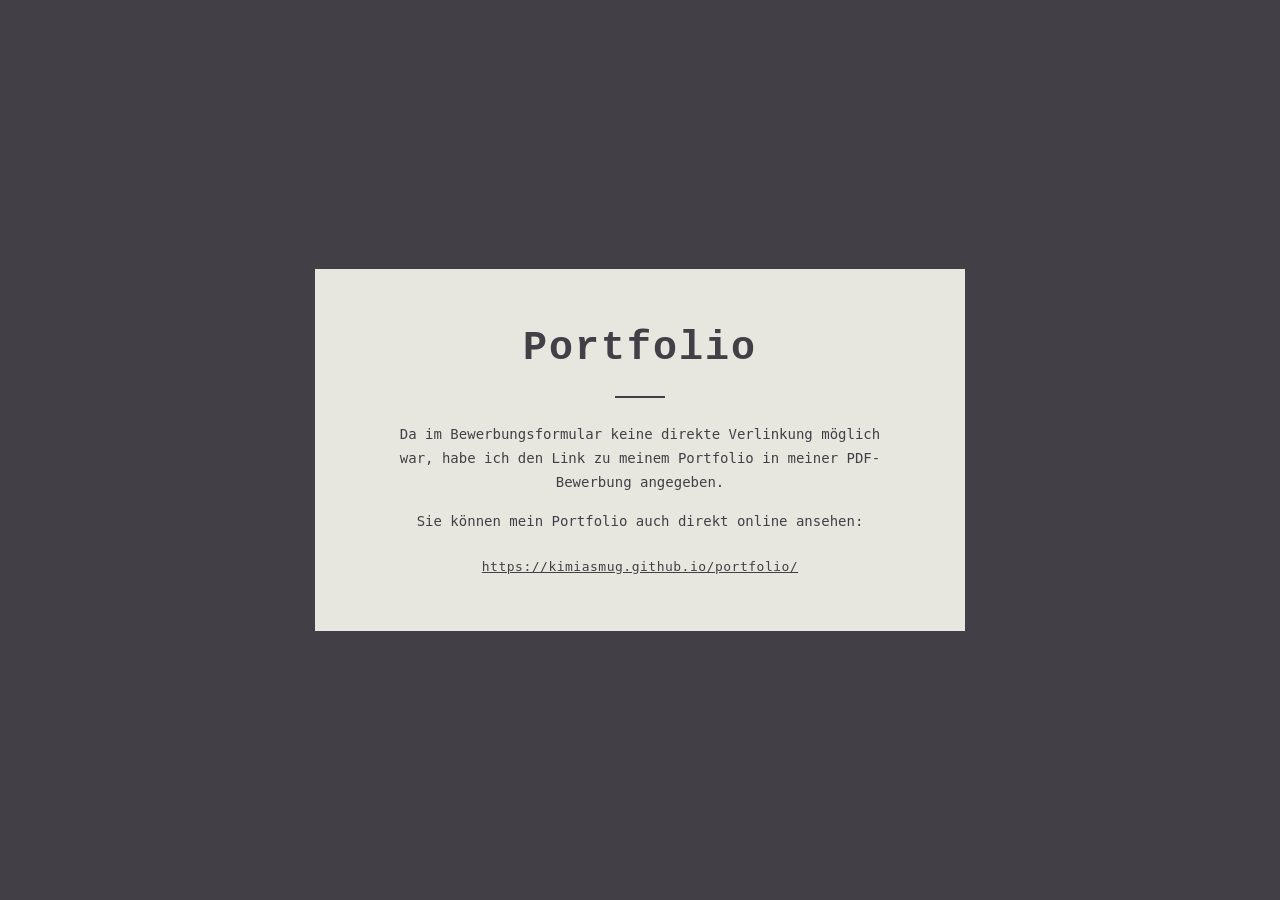
<file: index.html>
<!DOCTYPE html>
<html lang="de">

<head>
    <meta charset="UTF-8">
    <meta name="viewport" content="width=device-width, initial-scale=1.0">

    <title>Portfolio - Kimia Abbasi</title>

    <link rel="stylesheet" href="style.css">
</head>

<body>

    <main class="card">

        <h1>Portfolio</h1>

        <div class="line"></div>

        <p>
            Da im Bewerbungsformular keine direkte Verlinkung möglich war,
            habe ich den Link zu meinem Portfolio in meiner PDF-Bewerbung angegeben.
        </p>

        <p>
            Sie können mein Portfolio auch direkt online ansehen:
        </p>

        <a href="https://kimiasmug.github.io/portfolio/" class="online-link">
            https://kimiasmug.github.io/portfolio/
        </a>

    </main>

</body>

</html>
</file>
<file: style.css>
/* =========================================
   Grundeinstellungen
   ========================================= */

html,
body {
    margin: 0;
    padding: 0;

    width: 100%;
    min-height: 100%;
}

body {
    background-color: #433F46;

    font-family: "Quadrant Text Mono", monospace;

    min-height: 100vh;

    display: flex;
    justify-content: center;
    align-items: center;
}


/* =========================================
   Karte
   ========================================= */

.card {
    width: 650px;
    max-width: 85%;

    padding: 55px;

    box-sizing: border-box;

    background-color: #E7E7E0;

    color: #433F46;

    text-align: center;

    border: 2px solid #E7E7E0;
}


/* =========================================
   Überschrift
   ========================================= */

.card h1 {
    margin: 0;

    font-family: "Courier New", monospace;

    font-size: 40px;

    letter-spacing: 2px;
}


/* =========================================
   Linie
   ========================================= */

.line {
    width: 50px;
    height: 2px;

    background-color: #433F46;

    margin: 25px auto;
}


/* =========================================
   Text
   ========================================= */

.card p {
    max-width: 500px;

    margin: 15px auto;

    font-size: 14px;

    line-height: 1.7;
}


/* =========================================
   Direkter Link
   ========================================= */

.online-link {
    display: block;

    margin-top: 25px;

    color: #433F46;

    text-decoration: underline;

    font-size: 13px;

    letter-spacing: 0.5px;

    overflow-wrap: break-word;
}

.online-link:hover {
    color: #CCAEB9;
}


/* =========================================
   Mobile
   ========================================= */

@media (max-width: 600px) {

    .card {
        width: 90%;

        padding: 35px 25px;
    }

    .card h1 {
        font-size: 30px;
    }

    .card p {
        font-size: 12px;
    }

    .online-link {
        font-size: 11px;
    }
}
</file>
